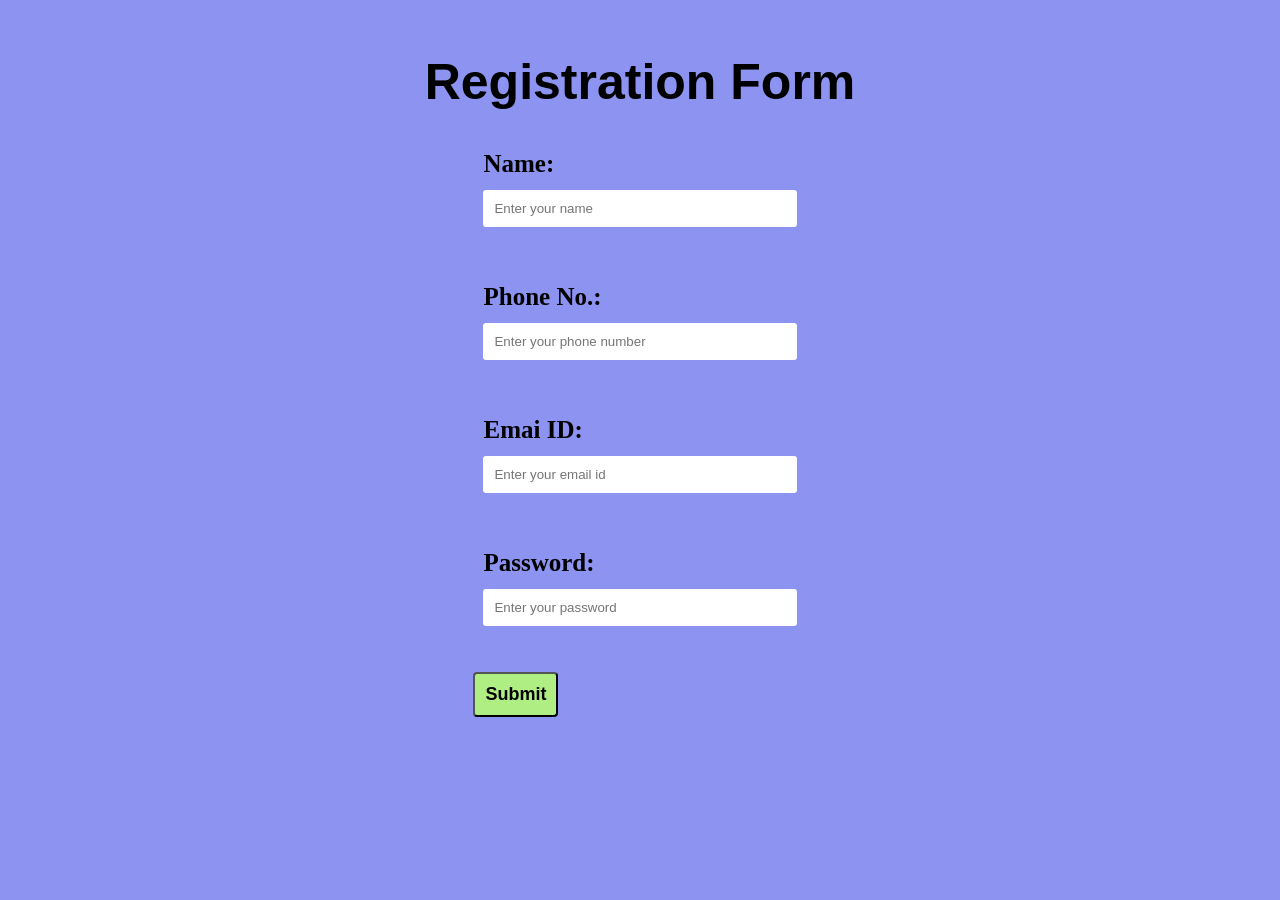
<file: form.html>
<!DOCTYPE html>
<html lang="en">
<head>
    <meta charset="UTF-8">
    <meta name="viewport" content="width=device-width, initial-scale=1.0">
    <title>Registration Form</title>
    <link rel="stylesheet" href="form.css">
</head>
<body>
    <h1>Registration Form</h1>
    <br>
    <form action="thanks.html">
        <div class="form-container">
            <label for="name">Name:</label>
            <input type="name" placeholder="Enter your name" required>
        </div>

        <br>
        <br>

        <div class="form-container">
            <label for="phone">Phone No.:</label>
            <input type="number" placeholder="Enter your phone number" required>
        </div>

        <br>
        <br>

        <div class="form-container">
            <label for="email">Emai ID:</label>
            <input type="email" placeholder="Enter your email id" required>
        </div>

        <br>
        <br>

        <div class="form-container">
            <label for="password">Password:</label>
            <input type="password" placeholder="Enter your password" required>
        </div>

        <br>
        <br>
        <button class="btn">Submit</button>

    </form>
</body>
</html>
</file>
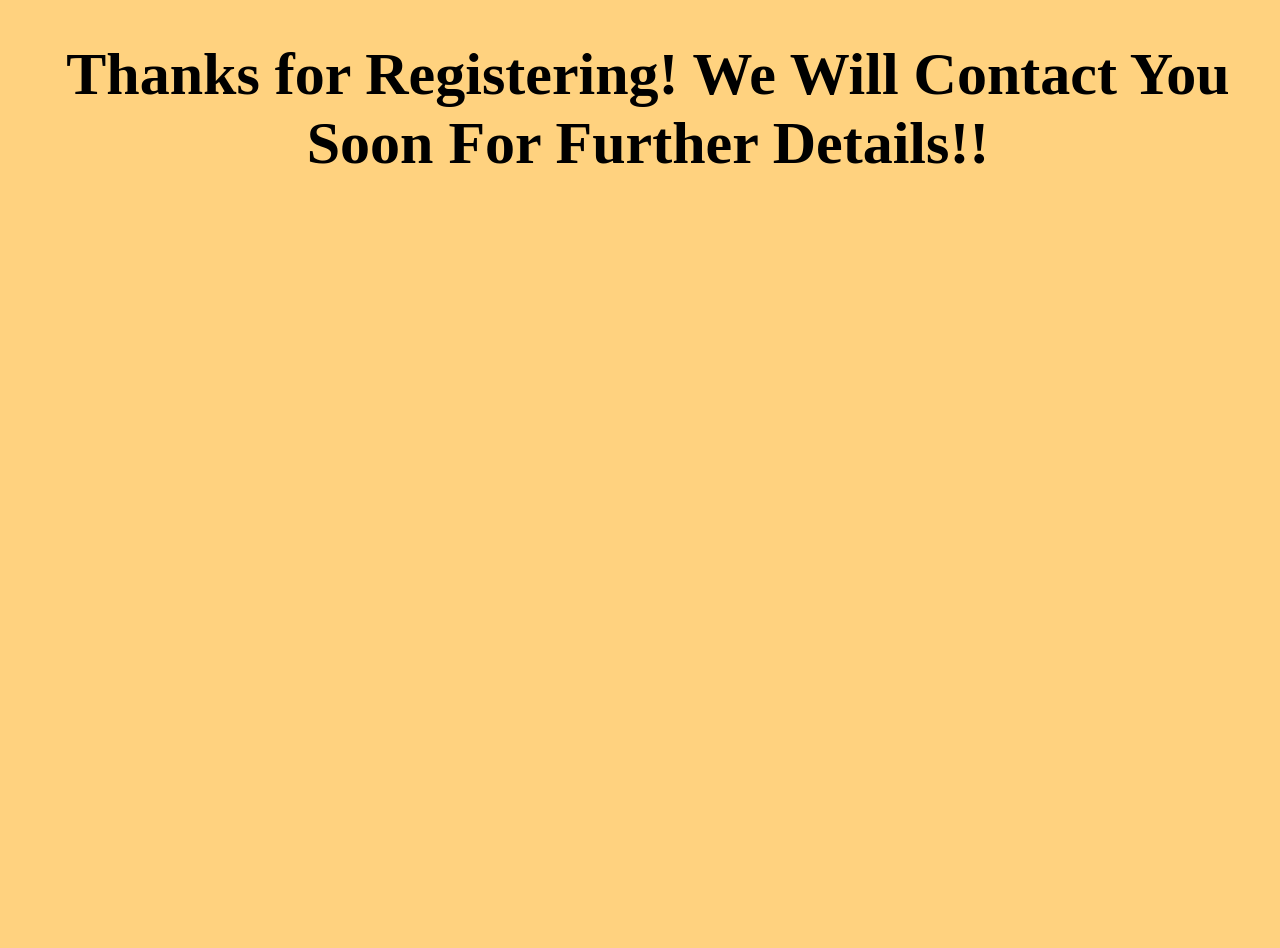
<file: thanks.html>
<!DOCTYPE html>
<html lang="en">
<head>
    <meta charset="UTF-8">
    <meta name="viewport" content="width=device-width, initial-scale=1.0">
    <title>Thanks</title>
    <link rel="stylesheet" href="thanks.css">
</head>
<body>
    <h1>Thanks for Registering! We Will Contact You Soon For Further Details!!</h1>
    
</body>
</html>
</file>
<file: form.css>
* {
    padding: 0;
    margin: 0;
    box-sizing: border-box;
}

html, body {
    scroll-behavior: smooth;
}

body {
    width: 100%;
    height: 80vh;
    display: grid;
    place-items: center;
    background-size: cover;
    background: rgb(140, 147, 240);
}

h1 {
    padding-top: 50px;
    font-family: "Poppins", sans-serif;
    font-size: 50px;
}

.form-container {
    padding: 10px;
    border-radius: 5px;
}

.form-container label {
    font-size: 25px;
    font-weight: 600;
}

.form-container input {
    width: 100%;
    padding: 11px;
    margin-top: 12px;
    border: 0;
    outline: none;
    border-radius: 3px;
}

.btn {
    padding: 10px;
    background: rgb(175, 238, 130);
    font-size: 18px;
    font-weight: 600;
    border-radius: 4px;

}
</file>
<file: thanks.css>
html, body {
    scroll-behavior: smooth;
}

body {
    width: 100%;
    height: 100vh;
    background-size: cover;
    background-color: rgb(255, 210, 127);
}

h1 {
    text-align: center;
    font-size: 60px;
    font-weight: 600;
}
</file>
